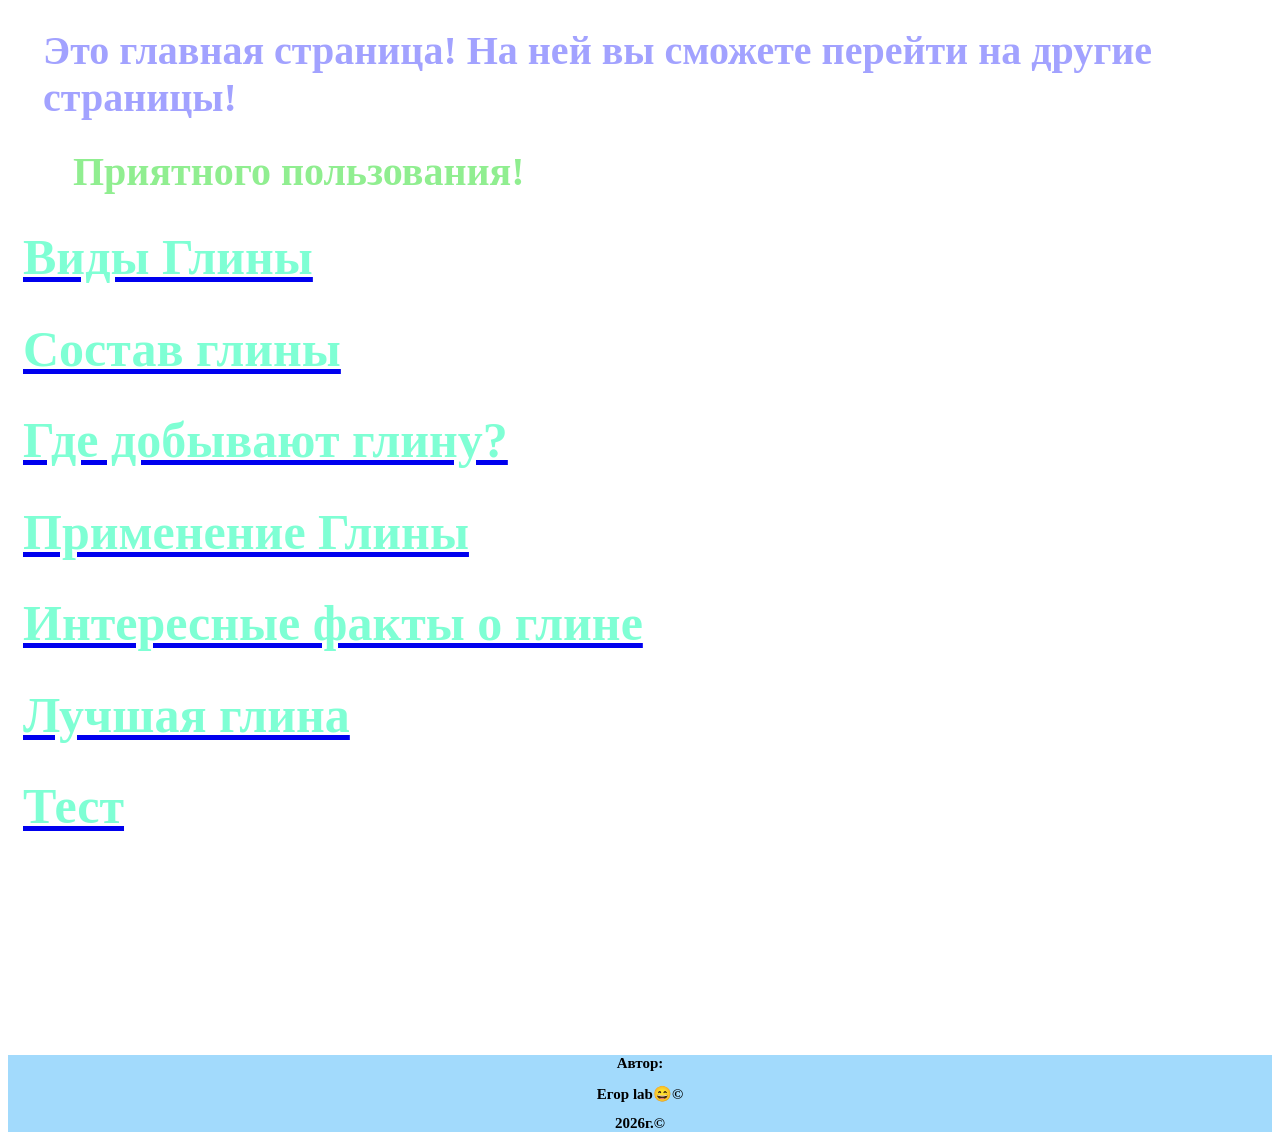
<file: index.html>
<!DOCTYPE html>
<html lang="en">
<head>
    <link rel="stylesheet" href="styles.css">
    <meta name="viewport" content="width=device-width, initial-scale=1.0" charset="UTF-8">
    <title>Index</title>
    <link href="styles.css" rel="stylesheet">
</head>
<body> 
<script
 src="script.js">
</script>
<h1 class="Glav">Это главная страница! На ней вы сможете перейти на другие страницы!</h1>
<h1 class="Hi">Приятного пользования!</h1>

<div class="Vetki">
<a href="vidsG.html">    
    <h1>Виды Глины</h1>
</a>    
<a href="sostG.html">    
    <h1>Состав глины</h1>   
</a>         
<a href="dobG.html">    
    <h1>Где добывают глину?</h1>
</a>    
<a href="PrimG.html">
    <h1>Применение Глины</h1> 
</a>  
<a href="factsG.html">    
    <h1>Интересные факты о глине</h1>
</a>  
<a href="bestG.html">   
    <h1>Лучшая глина</h1>            
</a>
<a href="test.html">   
    <h1>Тест</h1>            
</a>
</div>
<footer>
    <h2>Автор:</h2>
    <h2>Егор lab😄©</h2>
    <h2>2026г.©</h2>
</footer>
</body>
</html>
</file>
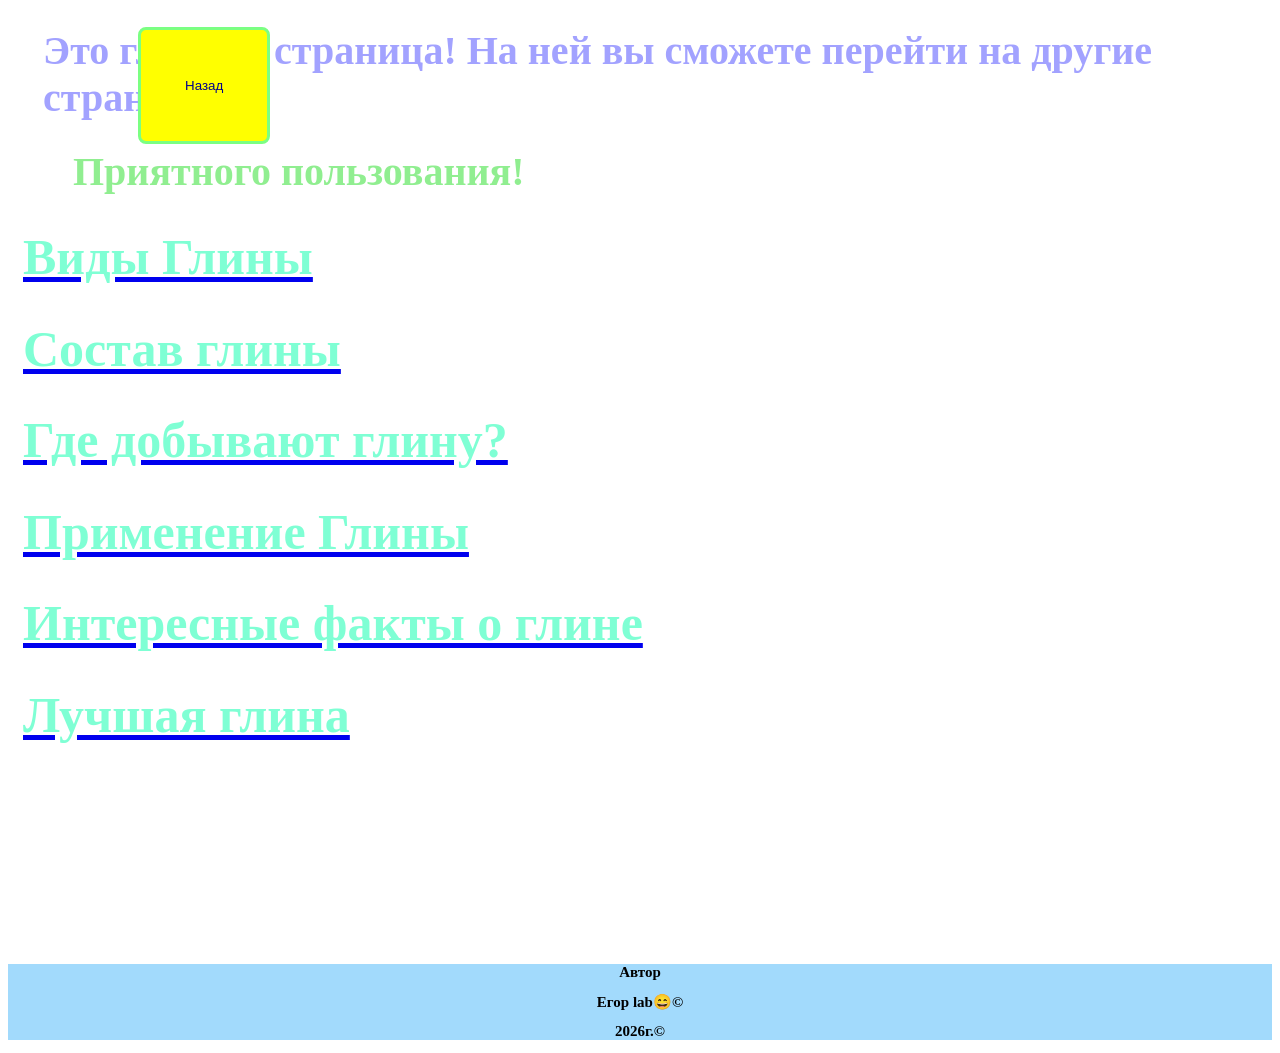
<file: indexComp.html>
<!DOCTYPE html>
<html lang="en">
<head>
    <link rel="stylesheet" href="styles.css">
    <meta name="viewport" content="width=device-width, initial-scale=1.0" charset="UTF-8">
    <title>Index</title>
    <link href="styles.css" rel="stylesheet">
</head>
<body>
<A href="index.html">
<button class="ButTop">Назад</button>    
</A>        
<script
 src="script.js">
</script>
<h1 class="Glav">Это главная страница! На ней вы сможете перейти на другие страницы!</h1>
<h1 class="Hi">Приятного пользования!</h1>

<div class="Vetki">
<a href="vidsG.html">    
    <h1>Виды Глины</h1>
</a>    
<a href="sostG.html">    
    <h1>Состав глины</h1>   
</a>         
<a href="dobG.html">    
    <h1>Где добывают глину?</h1>
</a>    
<a href="PrimG.html">
    <h1>Применение Глины</h1> 
</a>  
<a href="factsG.html">    
    <h1>Интересные факты о глине</h1>
</a>  
<a href="bestG.html">   
    <h1>Лучшая глина</h1>            
</a>
</div>
<footer>
    <h2>Автор</h2>
    <h2>Егор lab😄©</h2>
    <h2>2026г.©</h2>
</footer>
</body>
</html>
</file>
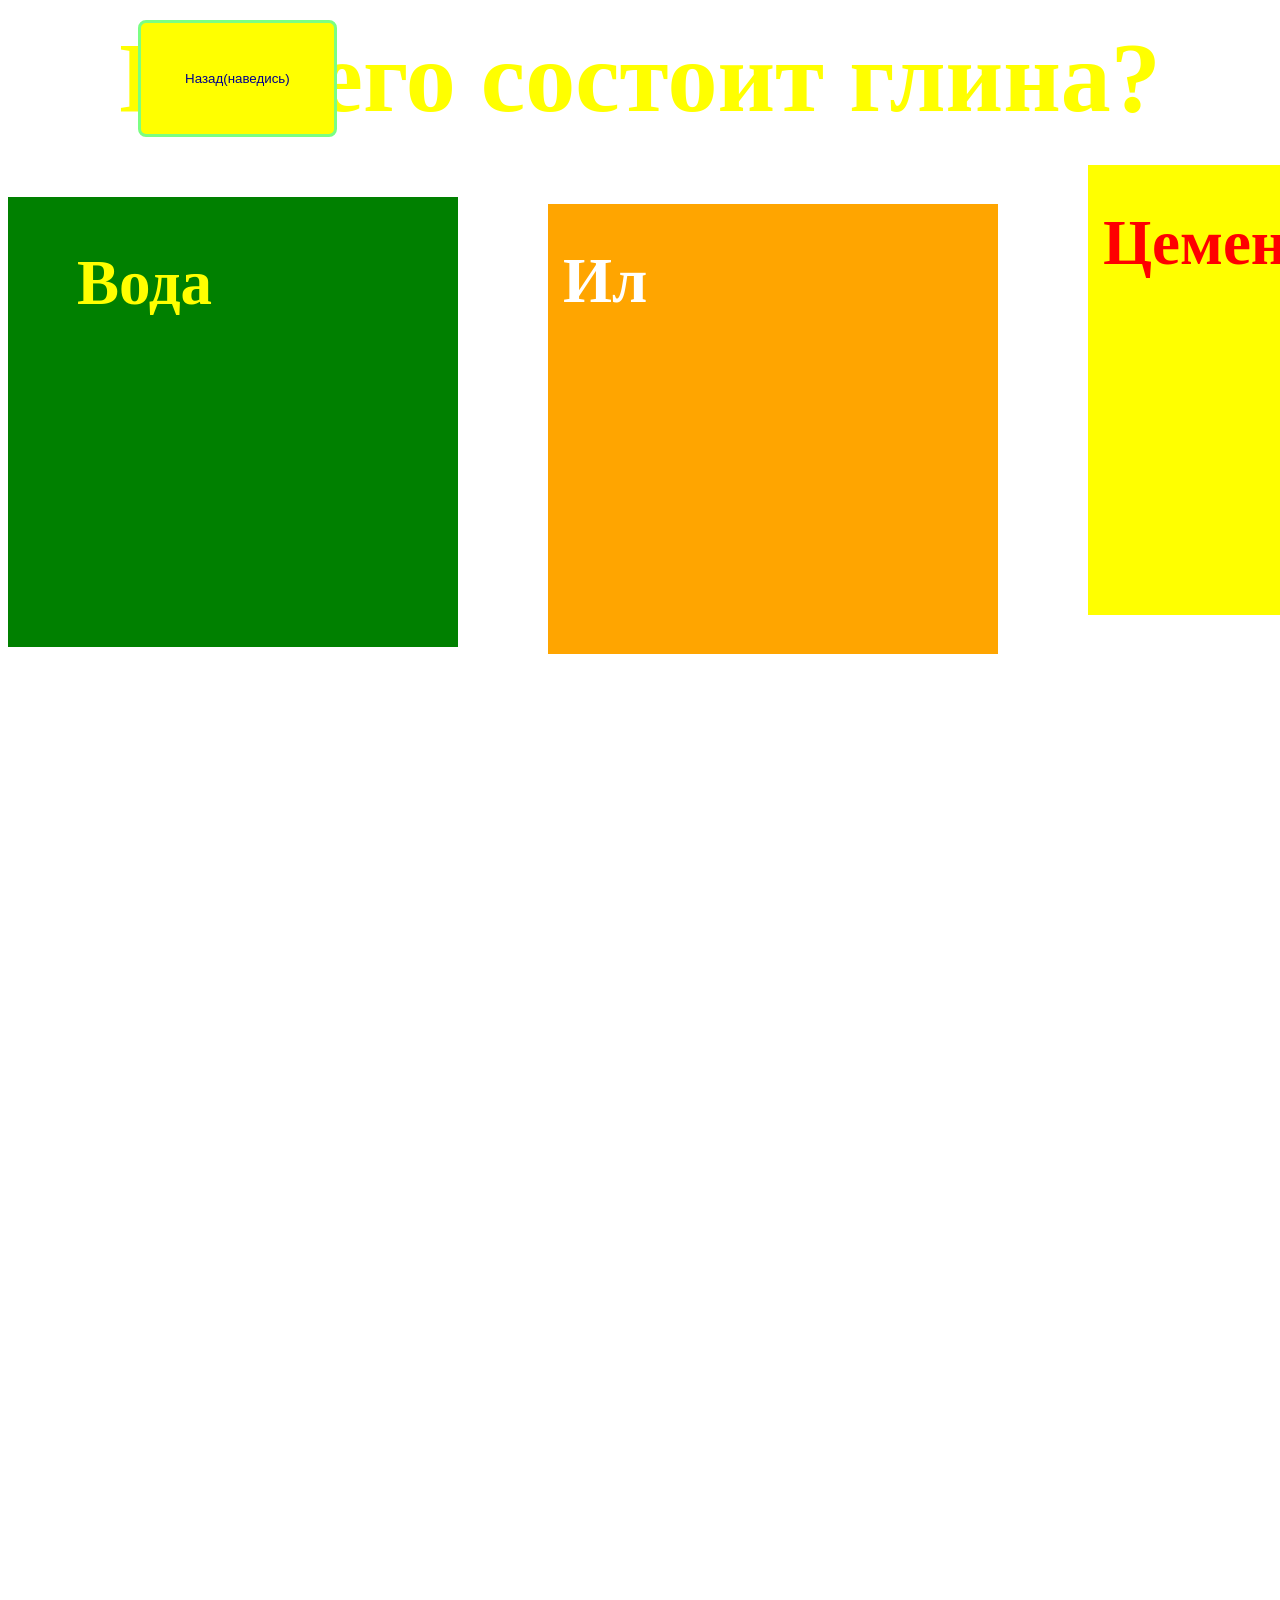
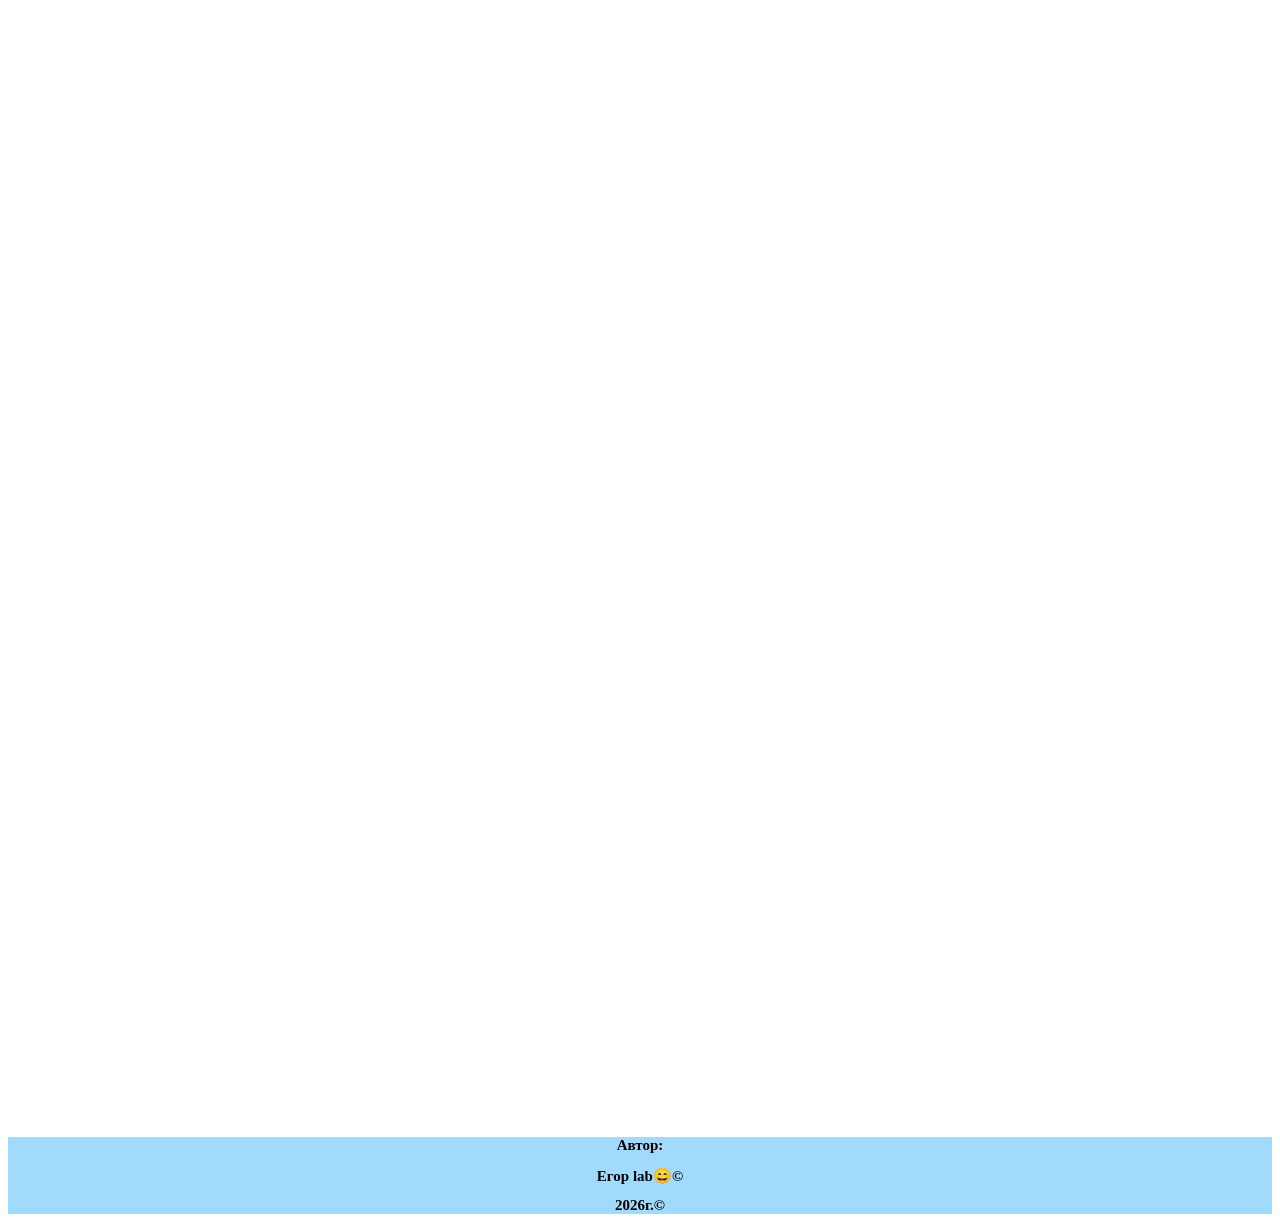
<file: test.html>
<!DOCTYPE html>
<html lang="en">
<head>
    <link rel="stylesheet" href="styles.css">
    <meta name="viewport" content="width=device-width, initial-scale=1.0" charset="UTF-8">
    <title>TestG</title>
    <link href="styles.css" rel="stylesheet">
</head>
<body>
    <A href="index.html">
<button class="ButTop">Назад(наведись)</button>    
</A>
    <h1 id="ques">1. Как по другому называется белая глина?</h1> 
<div id="test-wrapper">
<script
    src="script.js" defer>
</script>
<div id="square">
<h1 id="square1"></h1>
<h1 id="square2"></h1>
<h1 id="square3"></h1>
</div id="sT">
<div>
<h1 id="squareText1">Мрамор</h1>
<h1 id="squareText2">Каолин</h1>
<h1 id="squareText3">Фарфор</h1>
</div>
<h1 id="counter">0</h1>
</div>
<footer>
    <h2>Автор:</h2>
    <h2>Егор lab😄©</h2>
    <h2>2026г.©</h2>
</footer>
</body>
</html>
</file>
<file: styles.css>
.Glav {
  color: rgb(162, 162, 255);
  text-decoration: none; 
  margin-left: 20px;
  font-size: 250%;
  font-family: Georgia;
  width: 100%;
  max-width: 1200px;
  padding: 0 15px;
  box-sizing: border-box;
}

body {
  background-image: url('https://abrakadabra.fun/uploads/posts/2021-11/1636522043_1-abrakadabra-fun-p-tekstura-glini-1.jpg'); 
  background-repeat: no-repeat; 
  background-size: cover; 
  background-attachment: fixed;   
  background-position: center; 
  word-wrap: break-word;
  overflow-wrap: break-word;
}

.Hi {
  margin-left: 50px;
  color: lightgreen;
  text-decoration: none;   
  font-size: 40px;
}

.Vetki {
  text-decoration: none; 
  font-size: 25px;
}

a h1 {
  color: aquamarine;
  text-decoration: none;
  transition: 3s;
}

.PK {
  border-radius: 10px;
  font-size: 35px;
  color: rgb(242, 255, 0);
  margin-left: 1100px;
  margin-top: -345px;    
}

.phone {
  font-size: 35px;
  color: rgb(242, 255, 0);
  margin-left: 100px;
  border-radius: 10px;
}

.GlavInd {
  color: yellow;
  font-size: 30px;  
  font-family: cursive;
  margin-left: 550px;
}

img {
  border-radius: 10px;
}

footer {
  font-size: 10px;
  text-align: center;
  background: #a2dafc;
  font-family: comic sans ms;
  margin-top: 220px;
}

.h1G {
  color: yellow;
  font-family: cursive;
}

h1 {
  word-wrap: break-word;
  overflow-wrap: break-word;    
  width: 100%;
  max-width: 1200px;
  padding-left: 15px;
  padding-right: 15px;
  box-sizing: border-box;
}

.imgPage {
  border-radius: 50px;
  height: 40%;
  width: 40%;
  transition: 3s;
  max-width: 100%;
}

.imgPage:hover {
  height: 75%;
  width: 75%;
  max-width: 100%;
}  

.imgPageFont {
  border-radius: 50px;
  height: 350px;
  width: 400px;
  transition: 3s;
  max-width: 100%;
}

.imgPageFont:hover {
  height: 550px;
  width: 550px;
  max-width: 100%;
} 

.ButTop {
  background-color: yellow;
  color: darkblue; 
  border: 3px solid #7bff82;
  border-radius: 8px;
  padding: 48px 44px;
  cursor: pointer;
  margin-left: 130px;
  transition: 3s;
  position: fixed;
}

.ButTop:hover {
  background-color: darkblue;
  border-color: #7bff82;
  color: yellow;
  opacity: 0.1;
}

.ld {
  background-color: white;
  border: 2px solid black;
  border-radius: 40px;
  transition: 3s;
}

.ld:hover {
  background-color: black;
  border: 2px solid white;
  border-radius: 40px;
}

#square1 {
  background: green;
  width: 50vh;
  height: 50vh;
  position: relative;
  top: 4vh;
}

#square2 {
  background: yellow;
  width: 50vh;
  height: 50vh;
  margin-left: 120vh;
  position: relative;
  top: -52vh;
}

#square3 {
  background: orange;
  width: 50vh;
  height: 50vh;
  margin-left: 60vh;
  position: relative;
  top: -100vh;
}

#squareText3 {
  color: red;
  font-size: 7vh;
  margin-left: 120vh;
  position: relative;
  top: -180vh;
  user-select: none;
  -webkit-user-select: none;
}

#squareText2 {
  color: white;
  font-size: 7vh;
  margin-left: 60vh;
  position: relative;
  top: -163vh;
  user-select: none;
  -webkit-user-select: none;
}

#squareText1 {
  color: yellow;
  font-size: 7vh;
  margin-left: 6vh;
  position: relative;
  top: -150vh;
  user-select: none;
  -webkit-user-select: none;
}

#counter {
  font-size: 20vh;
  position: relative;
  top: -150vh;
  opacity: 0;
  user-select: none;
  -webkit-user-select: none;
}

/* Создаем контейнер, где все будет лежать ровно */
.test-wrapper {
  position: relative;
  display: flex;
  justify-content: center;
  gap: 20px;
  margin-top: 50px;
  height: 400px; /* Фиксированная высота, чтобы ничего не прыгало */
}

/* Квадраты теперь стоят в ряд без гигантских margin-left */
.square {
  width: 250px;
  height: 250px;
  display: flex;
  align-items: center;
  justify-content: center;
  text-align: center;
  cursor: pointer;
  border-radius: 15px;
}

#square1 { background: green; }
#square2 { background: yellow; }
#square3 { background: orange; }

/* Счетчик и вопрос зафиксируйте сверху */
#counter {
  font-size: 500px;
  text-align: center;
  color: white;
  margin: 20px 0;
}

#ques {
  font-size: 100px;
  text-align: center;
  color: yellow;
  margin: 20px auto;
  max-width: 1300px;
  min-height: 1.2em;
}

#sT {
  text-shadow: 2px 2px 4px black;
  max-width: 250px;
}
</file>
